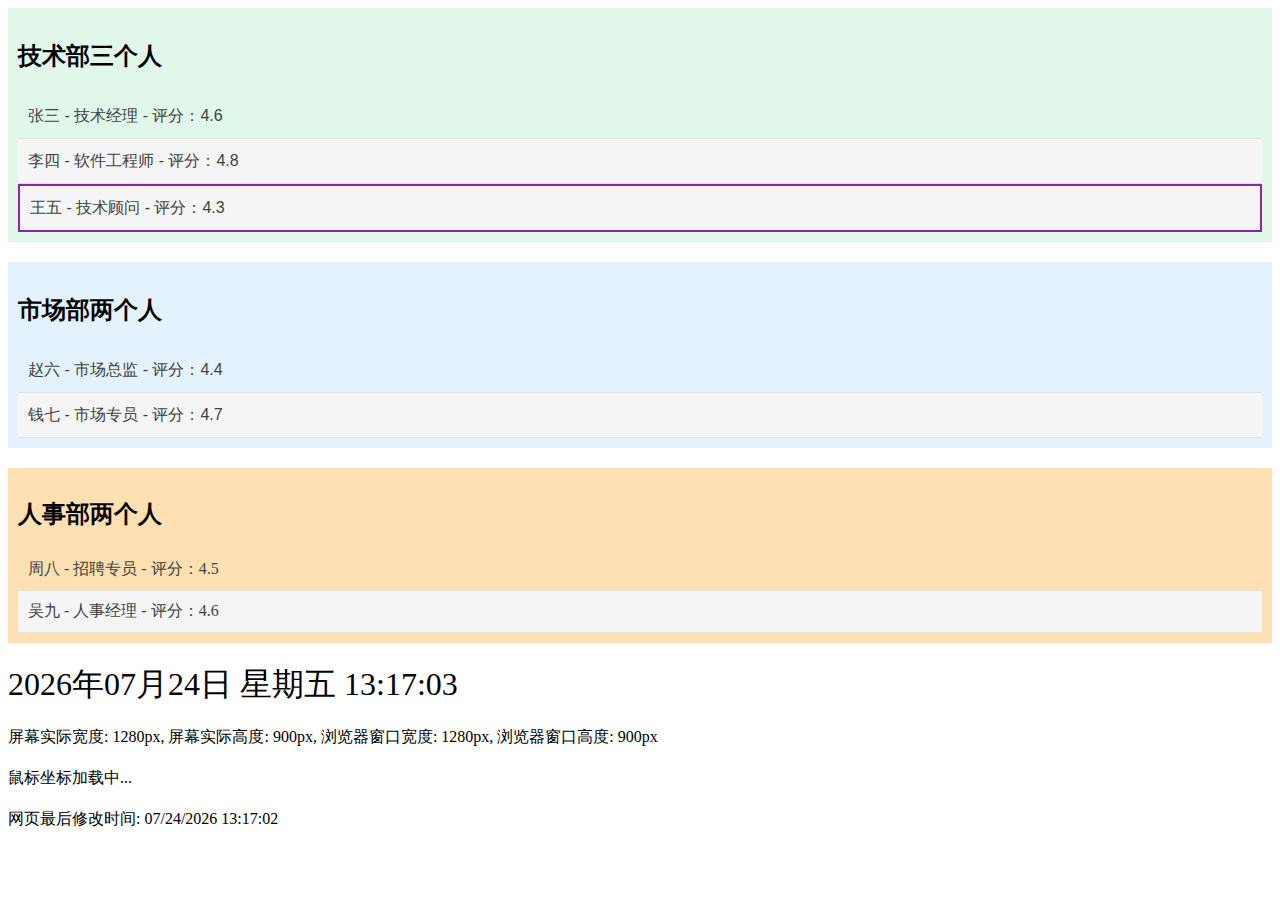
<file: five/index.html>
<!DOCTYPE html>
<html lang="en">
<head>
  <meta charset="UTF-8">
  <meta name="viewport" content="width=device-width, initial-scale=1.0">
  <title>颜 0415 01 edge</title>
  <link rel="stylesheet" href="styles.css" "text/css">
  <script src="script.js" defer></script>
	<script src="clock.js" defer></script>
	<script src="screenInfo.js" defer></script> 
	 <script src="mouseEvent.js" defer></script>
	<script src="lastModified.js" defer></script>
</head>
<body>
  <div class="book-category tech-dept">
    <h2>技术部三个人</h2>
    <div class="employee-card">张三 - 技术经理 - 评分：4.6</div>
    <div class="employee-card high-rating">李四 - 软件工程师 - 评分：4.8</div>
    <div class="employee-card" id="special-employee">王五 - 技术顾问 - 评分：4.3</div>
  </div>

  <div class="book-category marketing-dept">
    <h2>市场部两个人</h2>
    <div class="employee-card"> 赵六 - 市场总监 - 评分：4.4</div>
    <div class="employee-card high-rating">钱七 - 市场专员 - 评分：4.7</div>
  </div>

  <div class="book-category hr-dept">
    <h2>人事部两个人</h2>
    <div class="employee-card">周八 - 招聘专员 - 评分：4.5</div>
    <div class="employee-card">吴九 - 人事经理 - 评分：4.6</div>
  </div>
	<!-- 时钟显示 -->
  <div id="clock" style="font-size: 2rem; margin-top: 20px;">时钟加载中...</div>
  
  <!-- 屏幕信息显示 -->
  <div id="screen-info" style="font-size: 1rem; margin-top: 20px;">屏幕信息加载中...</div>
  
  <!-- 鼠标按下坐标显示 -->
  <div id="mouse-coordinates" style="font-size: 1rem; margin-top: 20px;">鼠标坐标加载中...</div>
  
  <!-- 显示网页最后修改时间 -->
  <div id="last-modified" style="font-size: 1rem; margin-top: 20px;">网页最后修改时间加载中...</div>
</body>
</html>
</file>
<file: five/styles.css>
/* 类别选择器 */
.tech-dept {
  background-color: #e0f7e9;
  padding: 10px;
  margin-bottom: 20px;
}

.marketing-dept {
  background-color: #e3f2fd;
  padding: 10px;
  margin-bottom: 20px;
}

.hr-dept {
  background-color: #ffe0b2;
  padding: 10px;
  margin-bottom: 20px;
}

/* 限制和不限制的 ID 选择器 */
#special-employee {
  border: 2px solid #8e24aa;
  background-color: #f5f5f5;
  padding: 10px;
}

/* 后代选择器 */
.book-category .employee-card {
  color: #424242;
  padding: 10px;
  border-bottom: 1px solid #e0e0e0;
}

/* 并集选择器 */
.tech-dept, .marketing-dept {
  font-family: Arial, sans-serif;
  line-height: 1.5;
}

/* 伪类选择器 */
.employee-card:hover {
  background-color: #fff9c4;
  box-shadow: 0 4px 8px rgba(0, 0, 0, 0.2);
}

.employee-card:nth-child(odd) {
  background-color: #f5f5f5;
}

/* 伪类和类别选择器组合 */
.high-rating:hover {
  color: #ffd700;
  font-weight: bold;
  text-decoration: underline;
}
</file>
